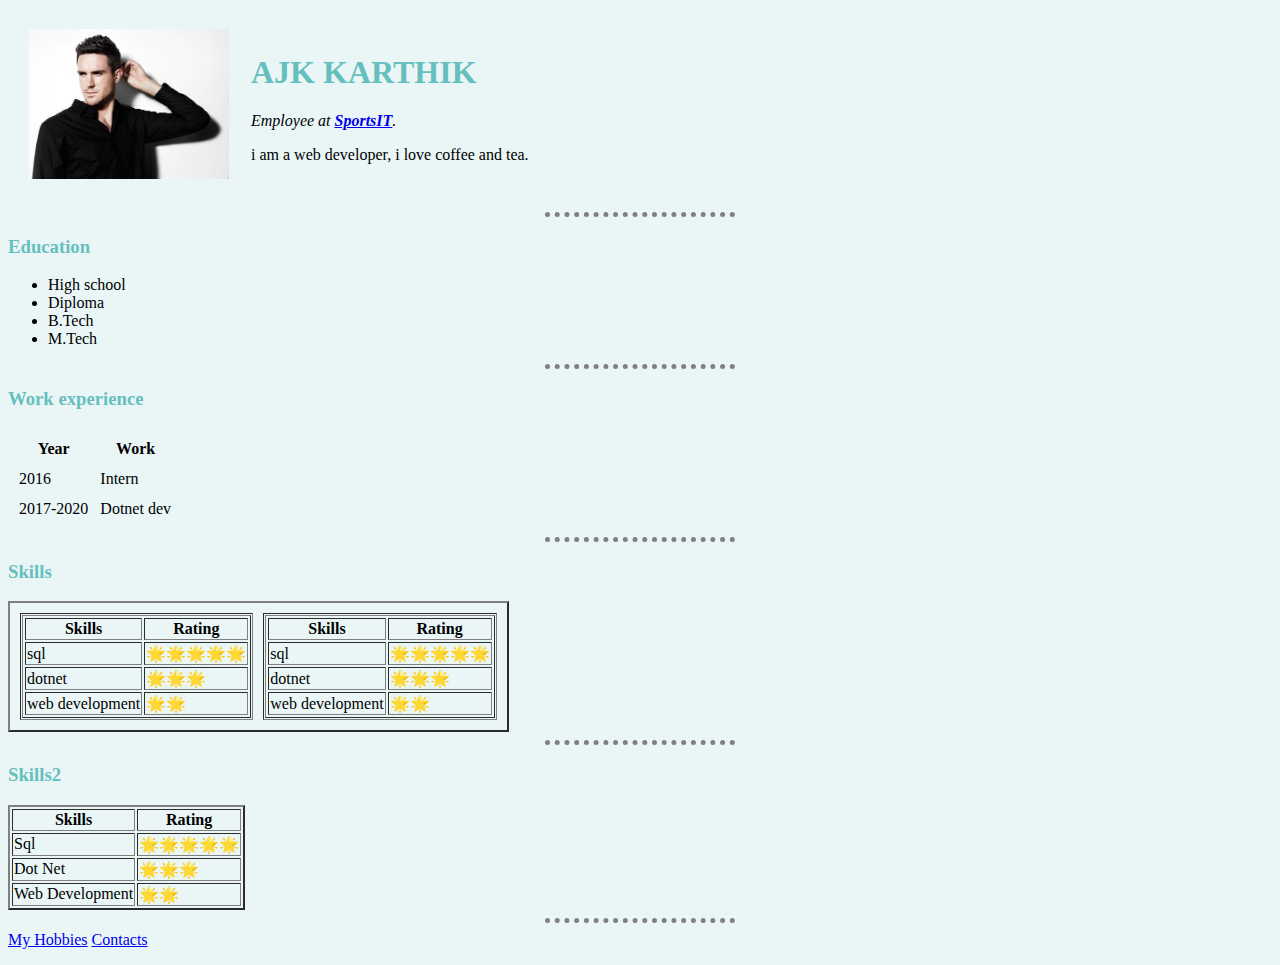
<file: index.html>
<!DOCTYPE html>
<html lang="en">

<head>
  <meta charset="UTF-8" />
  <meta name="viewport" content="width=device-width, initial-scale=1.0" />
  <title>Ajk's personal site</title>
<!--   <style>
    body{
      background-color:powderblue;
    }
    hr{
      /* background-color:white; */
      /*border-style: dotted none none none;*/
      border-style:  none;
      border-top-style: dotted;
     /* height: 0px; */
     border-color: grey;
     border-width: 5px;
      width: 15%;
    }
  </style> -->

  <link rel="stylesheet" href="/CSS/styles.css">
</head>

<body >
  <table cellspacing ="20">
    <tr>
      <td>
        <img src="Ajkkarthik.jpg" alt="Ajk Karthik" width="200" height="150">
      </td>
      <td>
        <h1>AJK KARTHIK</h1>
        <p>
          <em>Employee at <strong><a href="http://sportsit.net/">SportsIT</a></strong>.</em>
        </p>
        <p> i am a web developer, i love coffee and tea.</p>
      </td>
    </tr>
  </table>


  <hr>
  <h3>Education</h3>
  <ul>
    <li>High school</li>
    <li>Diploma</li>
    <li>B.Tech</li>
    <li>M.Tech</li>
  </ul>
  <hr>
  <h3>Work experience</h3>
  <p></p>
  <p></p>
  <table cellspacing ="10">
    <thead>
      <th>Year</th>
      <th>Work</th>
    </thead>
    <tbody>
      </tr>
      <tr>
        <td>2016</td>
        <td>Intern</td>
      </tr>
      <tr>
        <td>2017-2020</td>
        <td>Dotnet dev</td>
      </tr>
    </tbody>
    <tfoot>

    </tfoot>


  </table>
  <hr>
  <h3>Skills</h3>
  <table border="2" cellspacing ="10">
    <thead>
    </thead>
    <tbody>
      <tr>
        <td>
          <table border="1">
            <thead>
              <th>Skills</th>
              <th>Rating</th>
            </thead>
            <tbody>
              <tr>
                <td>sql</td>
                <td>🌟🌟🌟🌟🌟</td>
              </tr>
              <tr>
                <td>dotnet</td>
                <td>🌟🌟🌟</td>
              </tr>
              <tr>
                <td>web development</td>
                <td>🌟🌟</td>
              </tr>
               
            </tbody>
            <tfoot></tfoot>
          </table>
        </td>
        <td>
          <table border="1">
            <thead>
              <th>Skills</th>
              <th>Rating</th>
            </thead>
            <tbody>
              <tr>
                <td>sql</td>
                <td>🌟🌟🌟🌟🌟</td>
              </tr>
              <tr>
                <td>dotnet</td>
                <td>🌟🌟🌟</td>
              </tr>
              <tr>
                <td>web development</td>
                <td>🌟🌟</td>
              </tr>
               
            </tbody>
            <tfoot></tfoot>
          </table>
        </td>
        
      </tr>
    
    </tbody>
  </table>
  <hr>
  <h3>Skills2</h3>
  <table border="2">
    <thead>
      <th>Skills</th>
      <th>Rating</th>
    </thead>
    <tbody>
      <tr>
        <td>Sql</td>
        <td>🌟🌟🌟🌟🌟</td>
      </tr>
      <tr>
        <td>Dot Net</td>
        <td>🌟🌟🌟</td>
      </tr>
      <tr>
        <td>Web Development</td>
        <td>🌟🌟</td>
      </tr>
       
    </tbody>
    <tfoot></tfoot>
  </table>
  <hr>
  <a href="hobbies.html">My Hobbies</a>
  <a href="Contacts.html">Contacts</a>
  <p></p>
</body>

</html>
</file>
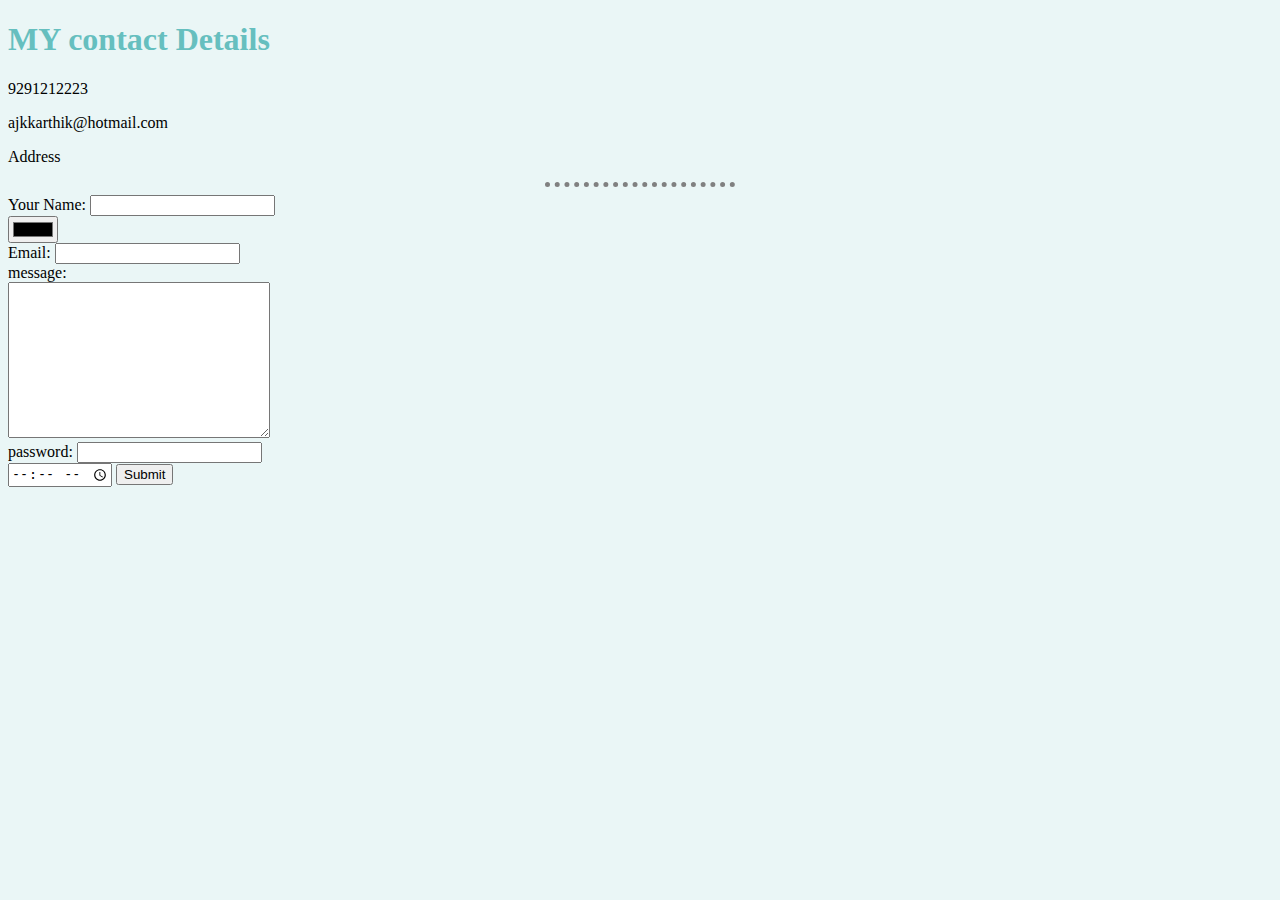
<file: Contacts.html>
<!DOCTYPE html>
<html lang="en">
<head>
    <meta charset="UTF-8">
    <meta name="viewport" content="width=device-width, initial-scale=1.0">
    <title>Contact Me</title>
    <link rel="stylesheet" href="/CSS/styles.css">
</head>
<body>
    <h1>MY contact Details</h1>
    <p>9291212223</p>
    <p>ajkkarthik@hotmail.com</p>
    <p>Address</p>
<hr>
    <form action="mailto:ajkkarthik@hotmail.com" method="post" enctype="text/plain">
        <label for="">Your Name: </label>
        <input type="text" name="yourname" id=""> <br>
        <input type="color" name="yourname" id=""><br>
        <label for="">Email: </label>
        <input type="email" name="email" id=""><br>
        <label for="">message: </label><br>
        <textarea name="your message" id="" cols="30" rows="10"></textarea><br>
        <label for="">password: </label>
        <input type="password" name="" id=""><br>
        <input type="time" name="" id="">
        <input type="submit" value="Submit">

    </form>
</body>
</html>
</file>
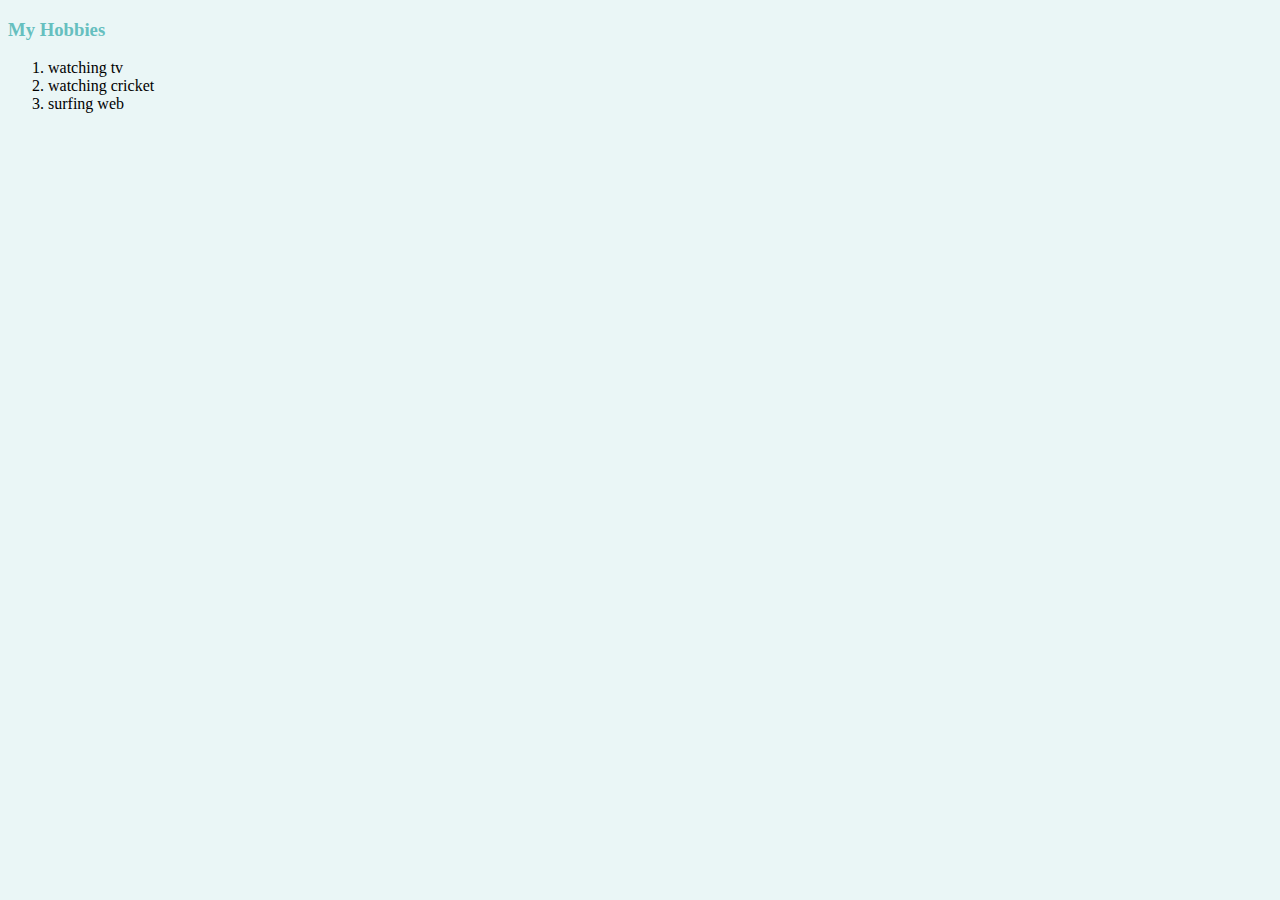
<file: hobbies.html>
<!DOCTYPE html>
<html lang="en">

<head>
    <meta charset="UTF-8" />
    <meta name="viewport" content="width=device-width, initial-scale=1.0" />
    <title>My Hobbies</title>
    <link rel="stylesheet" href="/CSS/styles.css">
</head>

<body>
    <h3>My Hobbies</h3>
    <p>
    <ol>
        <li>watching tv</li>
        <li>watching cricket</li>
        <li>surfing web</li>
    </ol>
    </p>
</body>

</html>
</file>
<file: CSS/styles.css>
body{
    background-color:#EAF6F6;
  }
  hr{
    /* background-color:white; */
    /*border-style: dotted none none none;*/
    border-style:  none;
    border-top-style: dotted;
   /* height: 0px; */
   border-color: grey;
   border-width: 5px;
    width: 15%;
  }
  h1,h3
  {
    color: #66BFBF;
  }
</file>
